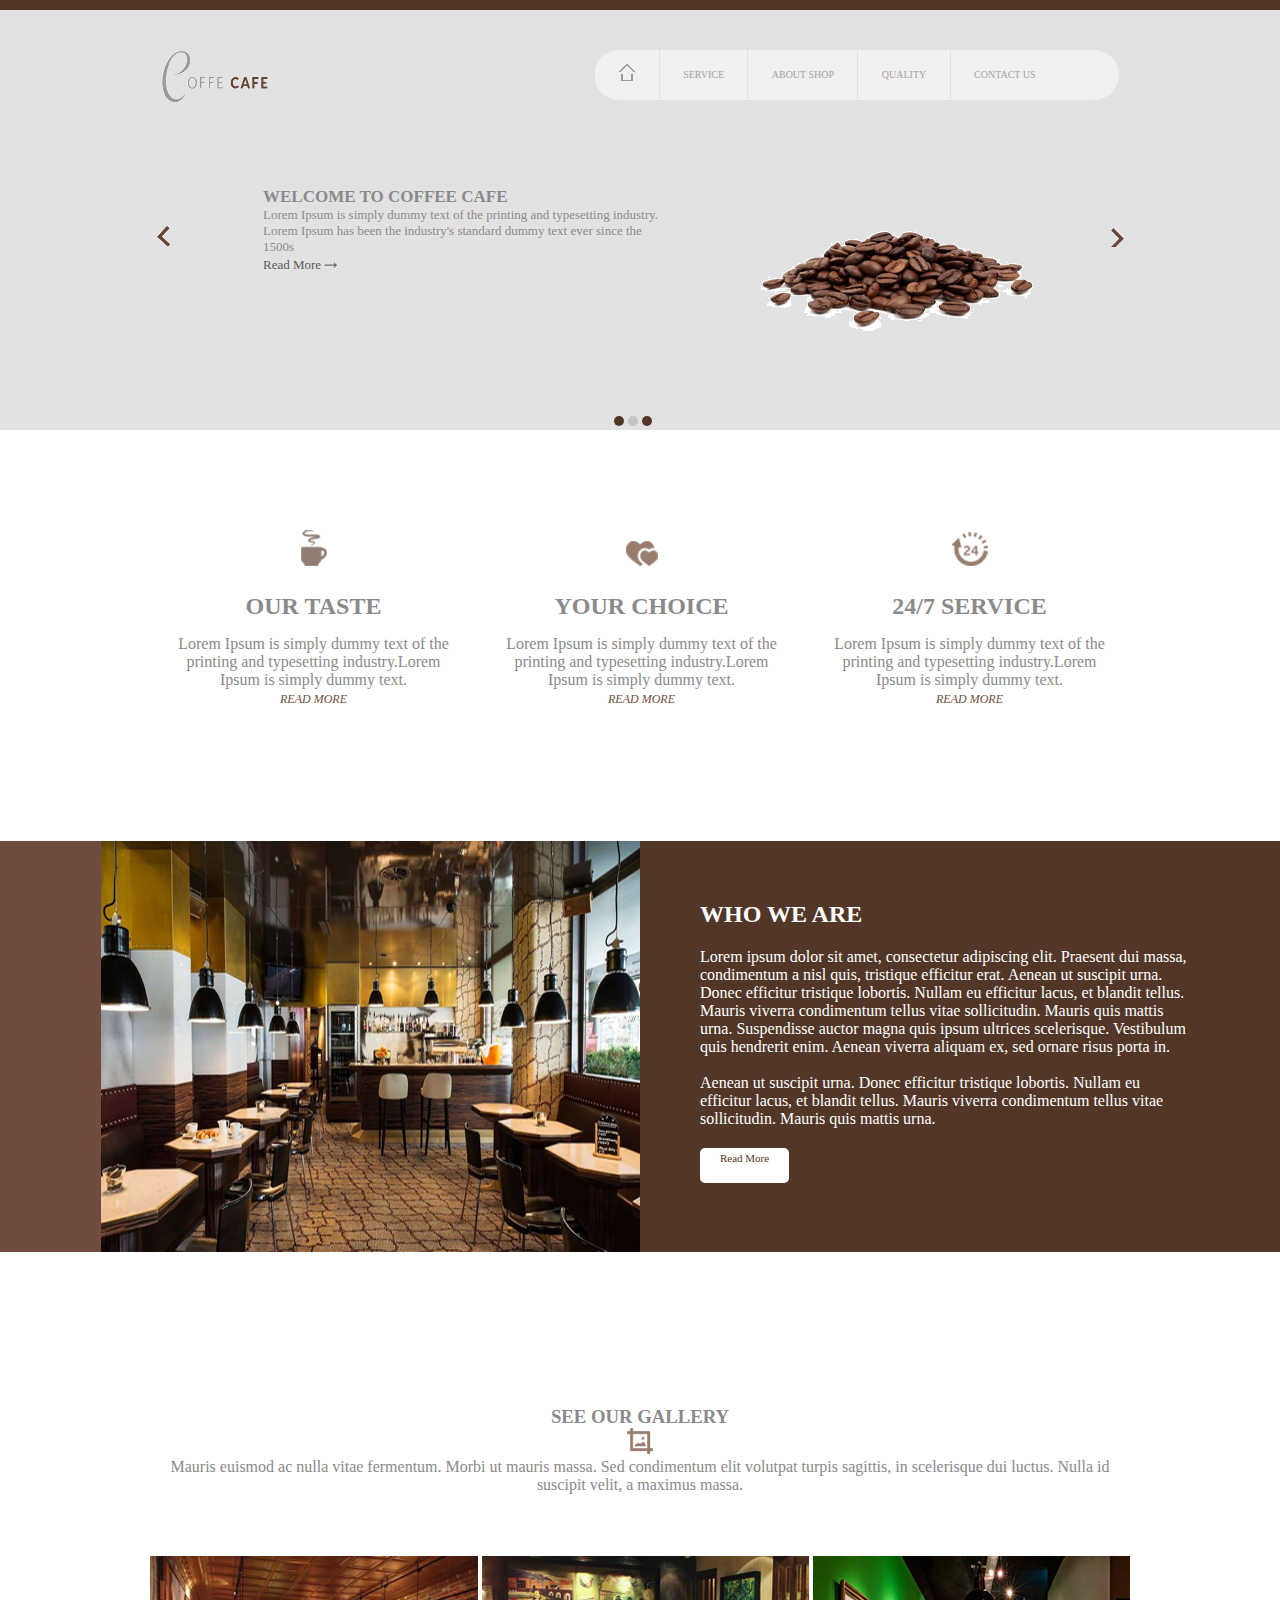
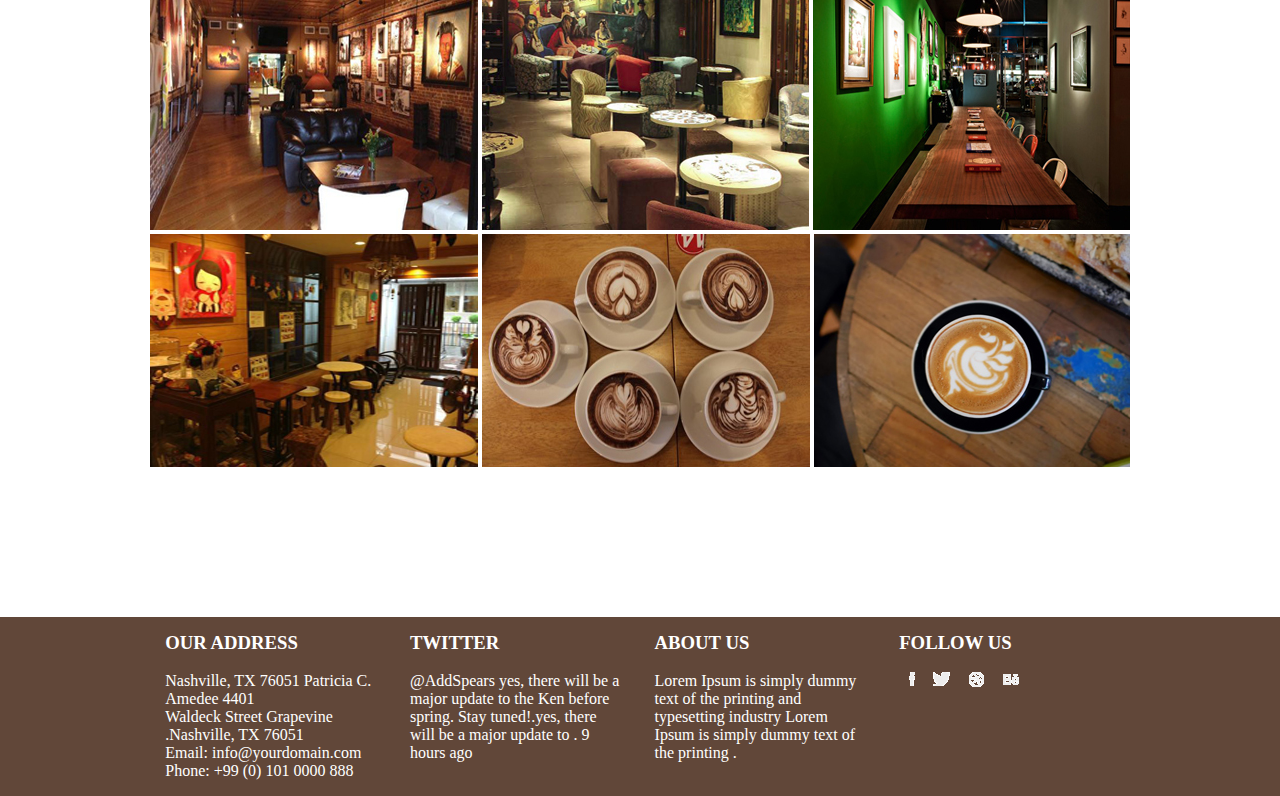
<file: CoffeeShop/index.html>
<!DOCTYPE html>
<html lang="en">
<head>

    <meta name="description" content="">
    <meta name="keywords" content="">
    <meta charset="UTF-8">
    <title>Document</title>
    <link rel="stylesheet" href="css/style.css">

</head>

<body>

    <!-- Color Full Header -->
    <div class="back-header">

        <!-- Wrapper -->
        <div class="wrapper">

            <!-- Front Header -->
            <div class="front-header clearfix">

                <img src="img/coffee-logo.png" alt="Coffee Logo">

                <!-- Buttons Menu -->
                <div class="home-menu clearfix">

                    <ul>
                        <li> <a href="#"><img src="img/home-logo.png"></a> </li>
                        <li> <a href="#">SERVICE</a></li>
                        <li> <a href="#">ABOUT SHOP</a></li>
                        <li> <a href="#">QUALITY</a></li>
                        <li> <a href="#">CONTACT US</a></li>
                    </ul>

                </div>
                <!-- End Buttons Menu -->
                
                <a href="#" class="left-arrow"></a>
                <a href="#" class="right-arrow"></a>
                
                <!-- Text Header -->
                <div class="title-header">

                    <h1>WELCOME TO COFFEE CAFE</h1>

                    <p>Lorem Ipsum is simply dummy text of the printing 
                        and typesetting industry. Lorem Ipsum has been the industry's 
                        standard dummy text ever since the 1500s
                    </p>

                    <a href="#" class="read">Read More <img src="img/read-arrow.png" alt="Read Aroow"></a>

                </div>
                <!-- End Text Header -->

                <img src="img/coffee.png" class="coffee clearfix" alt="Coffee">
                
                <!-- Circles -->
                <div class="circles">
                <div class="color-brown"></div>
                <div class="color-gray"></div>
                <div class="color-brown2"></div>
                </div>
                <!-- End Circles -->

            </div>
            <!-- End Front Header -->

        </div>
        <!-- End Wrapper -->

    </div>
    <!-- End Color Full Header -->

    <!-- Wrapper -->
    <div class="wrapper">

        <!-- Taste Section -->
        <div class="taste">

            <img src="img/coffee-cup.png" alt="Coffee Cup">

            <h2>OUR TASTE</h2>

            <p>Lorem Ipsum is simply dummy text of the printing and typesetting industry.Lorem        
                Ipsum is simply dummy text.
            </p>

            <a href="#"><i>READ MORE</i></a>

        </div>
        <!-- End Taste Section -->
        
        <!-- Choice Section -->
        <div class="choice">

            <img src="img/heart-logo.png" alt="Heart Logo">

            <h2>YOUR CHOICE</h2>

            <p>Lorem Ipsum is simply dummy text of the printing and typesetting industry.Lorem        
                Ipsum is simply dummy text.
            </p>

            <a href="#"><i>READ MORE</i></a>

        </div>
        <!-- End Choice Section -->

        <!-- Service Section -->
        <div class="service">

            <img src="img/day-logo.png" alt="24 Hours Logo">

            <h2>24/7 SERVICE</h2>

            <p>Lorem Ipsum is simply dummy text of the printing and typesetting industry.Lorem        
                Ipsum is simply dummy text.
            </p>

            <a href="#"><i>READ MORE</i></a>

        </div>
        <!-- End Service Section -->

    </div>
    <!-- End Wrapper -->

    <!-- Left Post -->
    <div class="left-post clearfix">
            
            <!-- Left Section -->
            <div class="left clearfix">

                <img src="img/coffee-shop.jpg" alt="Coffee Shop" class="coffee-shop">

            </div>
            <!-- End Left Section -->
        
    </div>
    <!-- End Left Post -->
    
    <!-- Right Post -->
    <div class="right-post clearfix">
        
        <!-- Wrapper -->
        <div class="wrapper">
            
            <!-- Right Section -->
            <div class="right">

                <h2>WHO WE ARE</h2>

                <p>Lorem ipsum dolor sit amet, consectetur adipiscing elit. Praesent dui massa, condimentum a nisl quis, tristique efficitur erat. Aenean ut   suscipit urna. Donec efficitur tristique lobortis. Nullam eu efficitur lacus, et blandit tellus. Mauris viverra condimentum tellus vitae sollicitudin. Mauris quis mattis urna. Suspendisse auctor magna quis ipsum ultrices scelerisque. Vestibulum quis hendrerit enim. Aenean viverra aliquam ex, sed ornare risus porta in.
                <br>
                <br>
                Aenean ut suscipit urna. Donec efficitur tristique lobortis. Nullam eu efficitur lacus, et blandit tellus. Mauris viverra condimentum tellus vitae sollicitudin. Mauris quis mattis urna. 
                </p>
                
                <!-- Button Read -->
                <div class="read-button"><a href="#">Read More</a></div>
                <!-- End Butoon Read -->

            </div>
            <!-- End Right Section -->

        </div>
        <!-- End Wrapper -->

    </div>
    <!-- End Right Post -->

    <!-- Wrapper -->
    <div class="wrapper">

        <!-- Gallery -->
        <div class="gallery">

            <!-- Title Gallery -->
            <div class="title-gallery">

                <h3>SEE OUR GALLERY</h3>

                <img src="img/gallery-icon.png" alt="Gallery Icon">

                <p>Mauris euismod ac nulla vitae fermentum. Morbi ut mauris massa. Sed condimentum elit volutpat turpis sagittis, in scelerisque dui luctus. Nulla id suscipit velit, a maximus massa.</p>

            </div>
            <!-- End Title Gallery -->

            <!-- Photos Gallery -->
            <div class="photos-gallery">

                <img src="img/coffee-gallery1.jpg" alt="Coffee Gallery" class="photo1">
                <img src="img/coffee-gallery2.jpg" alt="Coffee Gallery" class="photo2">
                <img src="img/coffee-gallery3.jpg" alt="Coffee Gallery" class="photo3">
                <img src="img/coffee-gallery4.jpg" alt="Coffee Gallery" class="photo4">
                <img src="img/coffee-gallery5.jpg" alt="Coffee Gallery" class="photo5">
                <img src="img/coffee-gallery6.jpg" alt="Coffee Gallery" class="photo6"> 

            </div>
            <!-- End Photos Gallery -->

        </div>
        <!-- End Gallery -->

    </div>
    <!-- End Wrapper -->

    <!-- Back Footer -->
    <div class="back-footer">

        <!-- Wrapper -->
        <div class="wrapper">
                
                <!-- Part   Footer -->
                <div class="part-footer">
                    <h3>OUR ADDRESS</h3>
                    <br>
                    <p>Nashville, TX 76051 Patricia C. Amedee 4401
                    <br> 
                    Waldeck Street Grapevine .Nashville, TX 76051
                    <br>
                    Email: info@yourdomain.com
                    <br>
                    Phone: +99 (0) 101 0000 888</p>
                </div>
                <!-- End Part Footer -->

                <!-- Part   Footer -->              
                <div class="part-footer">
                    <h3>TWITTER</h3>
                    <br>
                    <p>  @AddSpears  yes, there will be a major update to 
                    the Ken before spring. Stay tuned!.yes, there will 
                    be a major update to . 
                    9 hours ago</p>
                </div>
                <!-- End Part Footer -->

                <!-- Part   Footer -->
                <div class="part-footer">
                    <h3>ABOUT US</h3>
                    <br>
                    <p>Lorem Ipsum is simply dummy text of 
                    the printing and typesetting industry
                    Lorem Ipsum is simply dummy text 
                    of the printing .</p>
                </div>
                <!-- End Part Footer -->

                <!-- Part   Footer -->
                <div class="part-footer">
                    <h3>FOLLOW US</h3>
                    <br>
                    <a href="#"><img src="img/face-logo.png" alt="Facebook Logo"></a>
                    <a href="#"><img src="img/twitter-logo.png" alt="Twitter Logo"></a>
                    <a href="#"><img src="img/behance-logo1.png" alt="Behance Logo"></a>
                    <a href="#"><img src="img/behance-logo2.png" alt="Behance Logo"></a>
                </div>
                <!-- End Part Footer -->

 
        </div>
        <!-- End Wrapper -->

    </div>
    <!-- End Back Footer -->

</body>
</html>
</file>
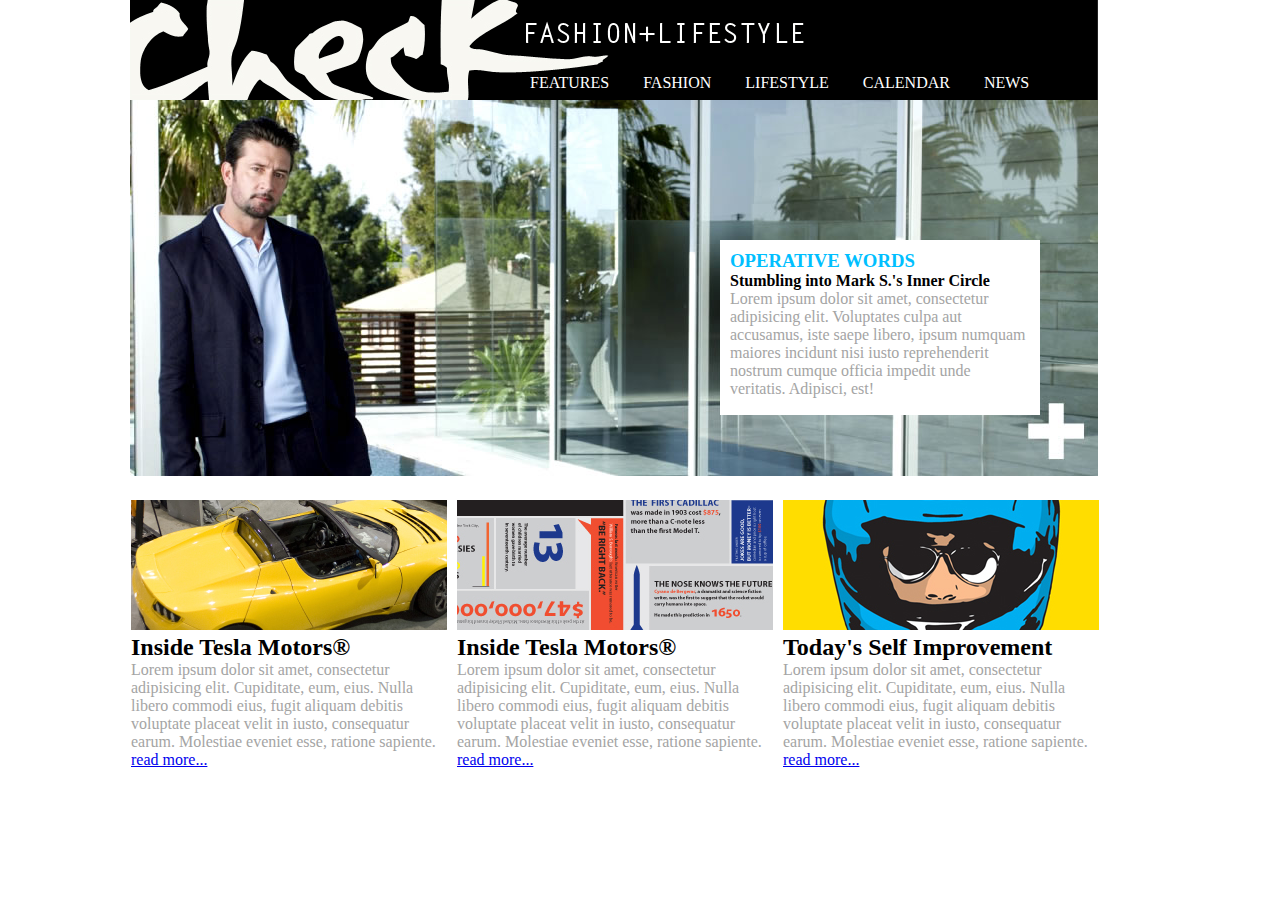
<file: Practica #2 Sass/index.html>
<!DOCTYPE html>
<html lang="en">

<head>

    <meta name="description" content="">
    <meta name="keywords" content="">
	<meta charset="UTF-8">
	<title>Document</title>
	<link rel="stylesheet" href="sass/main.css">

</head>

<!-- Body -->
<body>

	<!-- Wrapper -->
	<div class="wrapper clearFix">

		<!-- Header -->
		<div class="header">
		<img src="img/banner.gif" alt="Banner Check">
		<ul>
			<li><a href="#" class="menu">FEATURES</a></li>
			<li><a href="#" class="menu">FASHION</a></li>
			<li><a href="#" class="menu">LIFESTYLE</a></li>
			<li><a href="#" class="menu">CALENDAR</a></li>
			<li><a href="#" class="menu">NEWS</a></li>
		</ul>
	
		</div>

		<!-- Main -->
		<div class="main">
			<div class="post">
				<img src="img/main.jpg" alt="Main Imagen">
				<div class="box">
					<h3>OPERATIVE WORDS</h3>
					<h4>Stumbling into Mark S.'s Inner Circle</h4>
					<p>Lorem ipsum dolor sit amet, consectetur adipisicing elit. Voluptates culpa aut accusamus, iste saepe libero, ipsum numquam maiores incidunt nisi iusto reprehenderit nostrum cumque officia impedit unde veritatis. Adipisci, est!</p>
				</div>
			</div>
			<div class="subPost">
				<img src="img/car.jpg" alt="Yellow Car">
				<h2>Inside Tesla Motors®</h2>
				<p>Lorem ipsum dolor sit amet, consectetur adipisicing elit. Cupiditate, eum, eius. Nulla libero commodi eius, fugit aliquam debitis voluptate placeat velit in iusto, consequatur earum. Molestiae eveniet esse, ratione sapiente.</p>
				<a href="#">read more...</a>
			</div>
			<div class="subPost">
				<img src="img/data_addict.jpg" alt="Data">
				<h2>Inside Tesla Motors®</h2>
				<p>Lorem ipsum dolor sit amet, consectetur adipisicing elit. Cupiditate, eum, eius. Nulla libero commodi eius, fugit aliquam debitis voluptate placeat velit in iusto, consequatur earum. Molestiae eveniet esse, ratione sapiente.</p>
				<a href="#">read more...</a>
			</div>
			<div class="subPost">
				<img src="img/helmet.jpg" alt="Helmet">
				<h2>Today's Self Improvement</h2>
				<p>Lorem ipsum dolor sit amet, consectetur adipisicing elit. Cupiditate, eum, eius. Nulla libero commodi eius, fugit aliquam debitis voluptate placeat velit in iusto, consequatur earum. Molestiae eveniet esse, ratione sapiente.</p>
				<a href="#">read more...</a>
			</div>
		</div>
	</div>
	
</body>

</html>
</file>
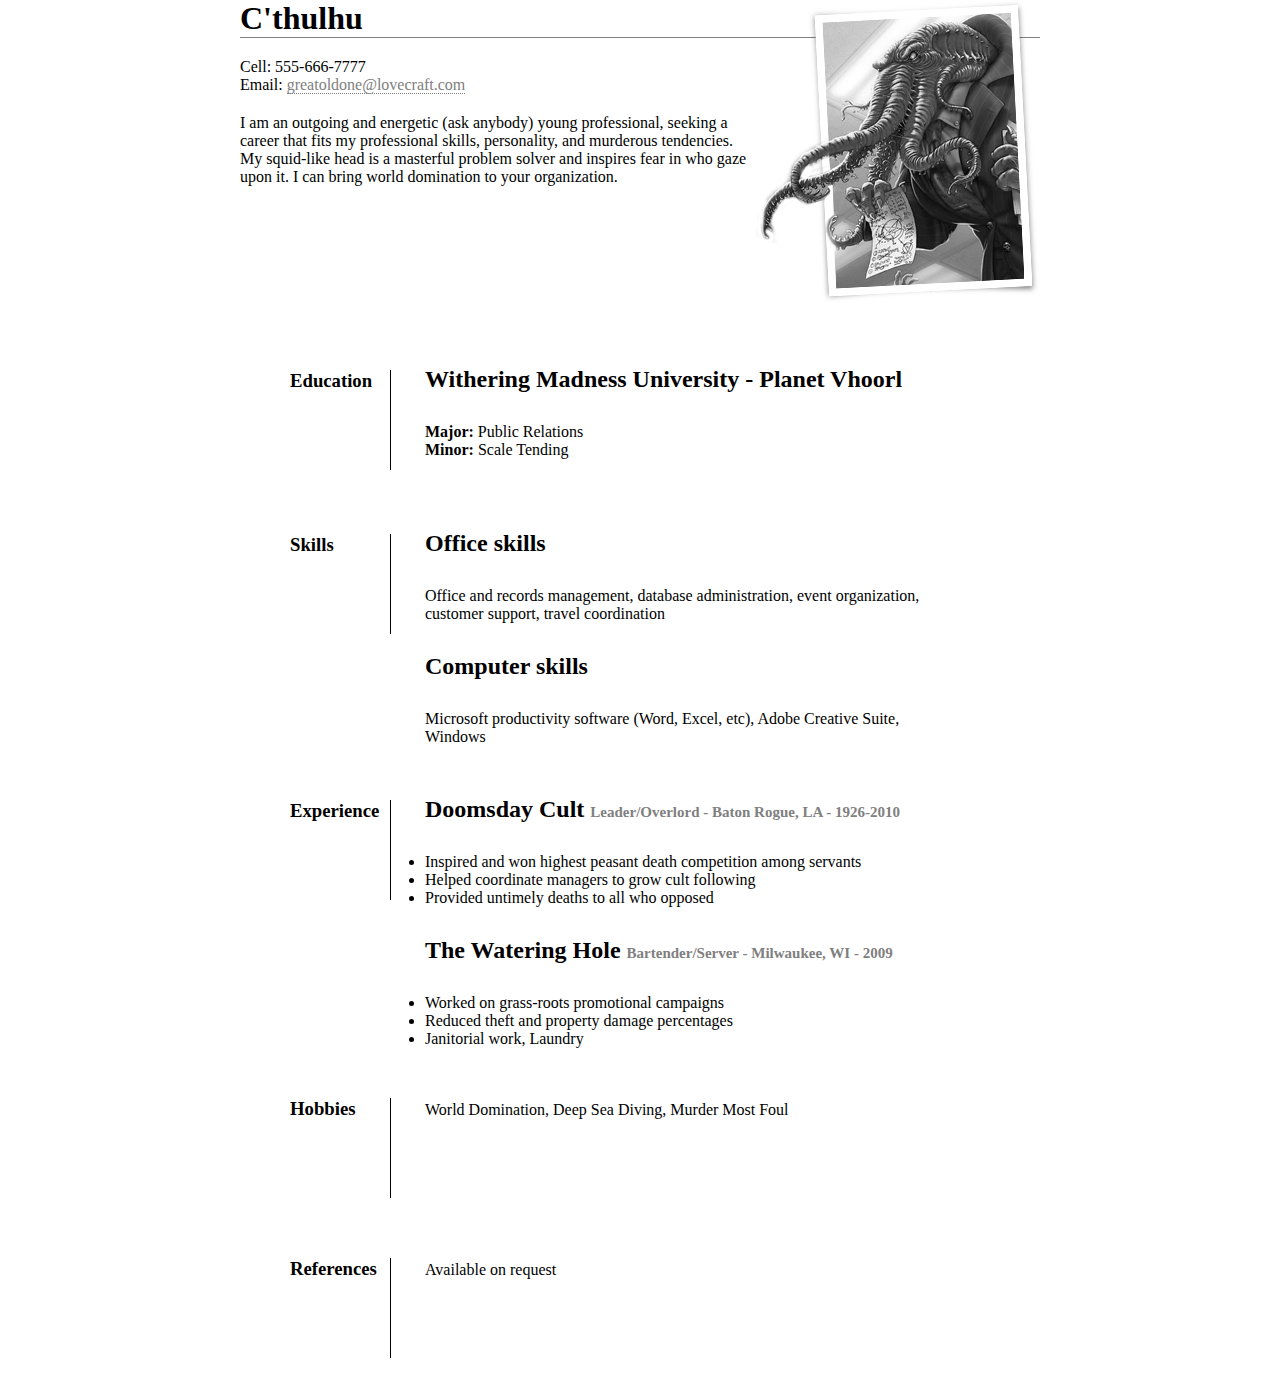
<file: primerPractica/index.html>
<!DOCTYPE html PUBLIC "-//W3C//DTD XHTML 1.0 Strict//EN"
"http://www.w3.org/TR/xhtml1/DTD/xhtml1-strict.dtd">

<html xmlns="http://www.w3.org/1999/xhtml" xml:lang="en" lang="en">

<head>
     <meta http-equiv="Content-Type" content="text/html; charset=utf-8"/>

     <title>One Page Resume</title>

     <link rel="stylesheet" type="text/css" href="css/style.css" media="all">
</head>

<body>

    <!-- Wrapper -->
    <div class="wrapper clearFix">

        <img src="img/trompa.png" alt="Photo of Cthulu" id="pic" />
        
        <!-- Contact-info -->
        <div id="contact-info">

            <h1 class="titulo-Cthulu">C'thulhu</h1>

            <p class="info">
                Cell: <span class="tel">555-666-7777</span><br />
                Email: <a class="email" href="mailto:greatoldone@lovecraft.com">greatoldone@lovecraft.com</a>

            </p>

        </div>
        <!-- End Contact-info -->

        <!-- objective -->
        <div id="objective">

            <p>
                I am an outgoing and energetic (ask anybody) young professional, seeking a
                career that fits my professional skills, personality, and murderous tendencies.
                My squid-like head is a masterful problem solver and inspires fear in who gaze upon it.
                I can bring world domination to your organization.
            </p>

        </div>
        <!-- End objective -->
        
        <!-- Start post -->
        <div class="post">

            <!-- Titulos -->
            <span class="titulos">

                <h3>Education</h3>

            </span>

                <!-- Posts -->
                <span class="posts">

                    <h2>Withering Madness University - Planet Vhoorl</h2>

                    <p><strong>Major:</strong> Public Relations<br/>

                    <strong>Minor:</strong> Scale Tending</p>

                </span>
            
            <!-- Titulos -->
            <span class="titulos">

                <h3>Skills</h3>

            </span>
                
                <!-- Posts -->
                <span class="posts">

                    <h2>Office skills</h2>

                    <p>Office and records management, database administration, event organization, customer support, travel coordination</p>

                    <h2>Computer skills</h2>

                    <p>Microsoft productivity software (Word, Excel, etc), Adobe Creative Suite, Windows</p>

                </span>
            
            
            <!-- Titulos -->
            <span class="titulos">

                <h3>Experience</h3>

            </span>
                
                <!-- Posts -->
                <span class="posts">

                        <h2>Doomsday Cult <span class="subTitles">Leader/Overlord - Baton Rogue, LA - 1926-2010</span></h2>

                    <ul>

                        <li>Inspired and won highest peasant death competition among servants</li>
                        <li>Helped coordinate managers to grow cult following</li>
                        <li>Provided untimely deaths to all who opposed</li>

                    </ul>

                    <h2>The Watering Hole <span class="subTitles">Bartender/Server - Milwaukee, WI - 2009</span></h2>

                    <ul>

                        <li>Worked on grass-roots promotional campaigns</li>
                        <li>Reduced theft and property damage percentages</li>
                        <li>Janitorial work, Laundry</li>

                    </ul>

                </span>
            
            <!-- Titulos -->
            <span class="titulos">

                <h3>Hobbies</h3>

            </span>
                
                <!-- Posts -->
                <span class="posts">World Domination, Deep Sea Diving, Murder Most Foul</span>
            
            <!-- Titulos -->
            <span class="titulos">

                <h3>References</h3>

            </span>    
                
                <!-- Posts -->
                <span class="posts">Available on request</span>

        </div>
        <!-- End Post -->


    </div>
    <!-- End Wrapper -->

</body>

</html>
</file>
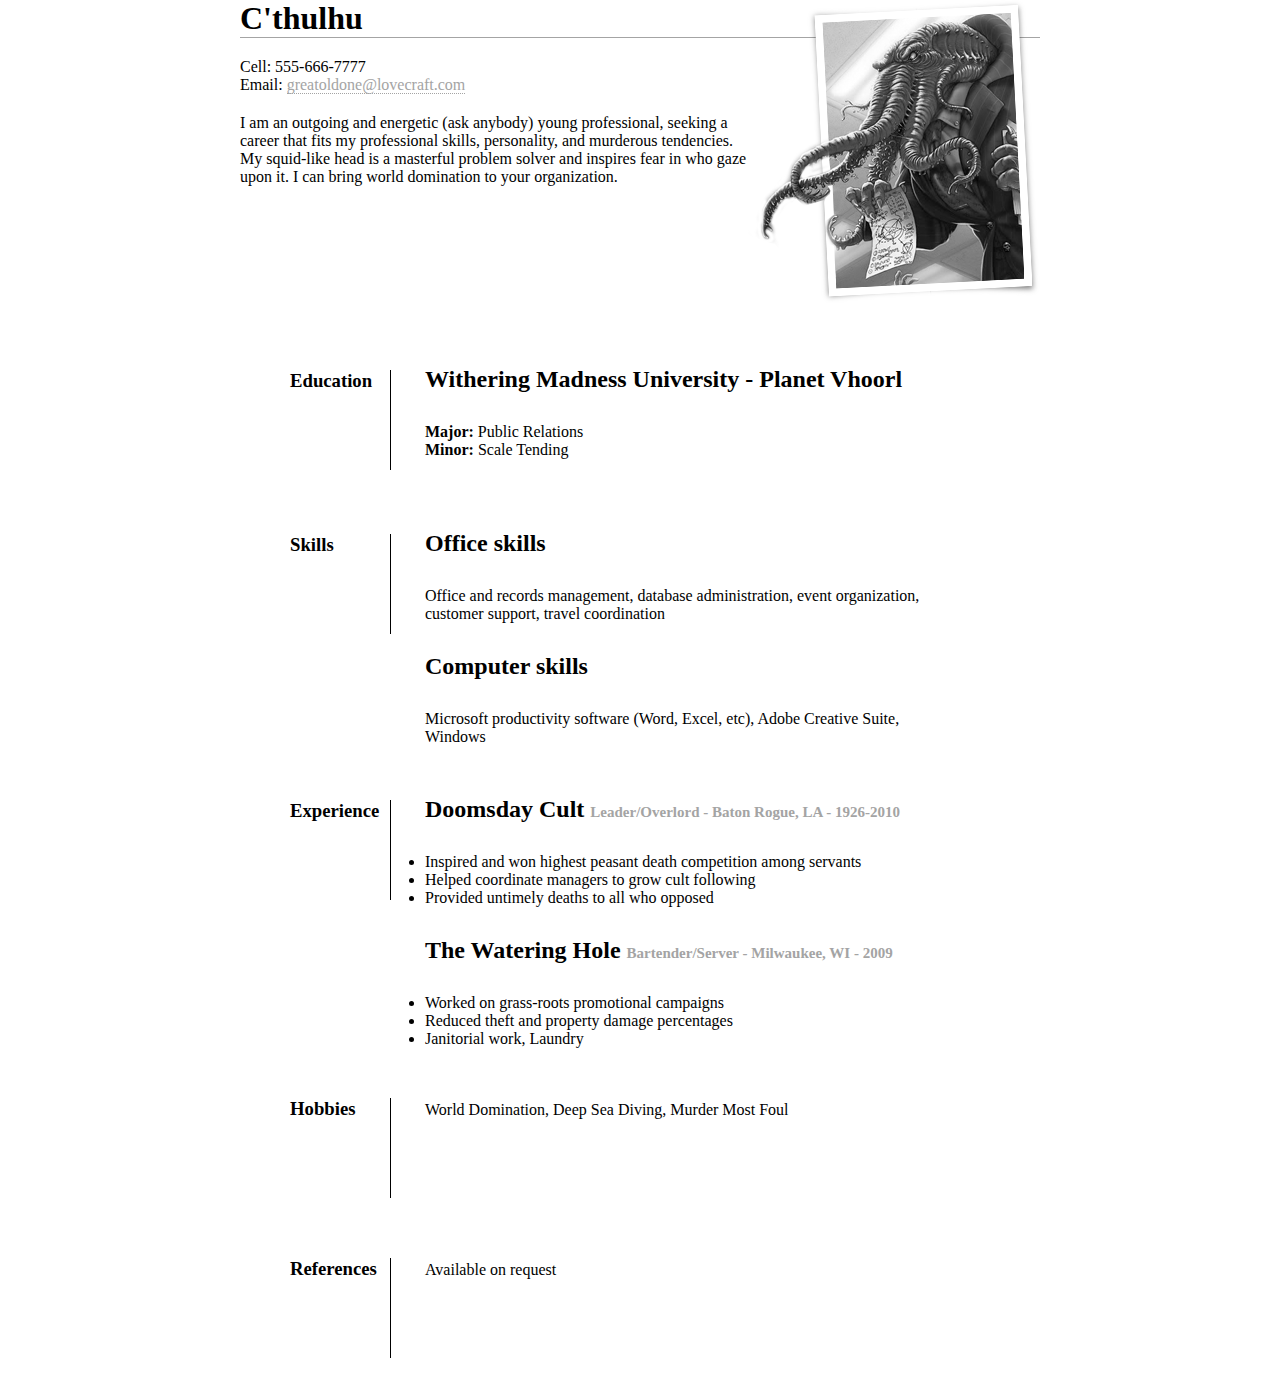
<file: version_sass/index.html>
<!DOCTYPE html PUBLIC "-//W3C//DTD XHTML 1.0 Strict//EN"
"http://www.w3.org/TR/xhtml1/DTD/xhtml1-strict.dtd">

<html xmlns="http://www.w3.org/1999/xhtml" xml:lang="en" lang="en">

<head>
     <meta http-equiv="Content-Type" content="text/html; charset=utf-8"/>

     <title>One Page Resume</title>

     <link rel="stylesheet" type="text/css" href="sass/main.css" media="all">
</head>

<body>

    <!-- Wrapper -->
    <div class="wrapper clearFix">

        <img src="img/trompa.png" alt="Photo of Cthulu" id="pic" />
        
        <!-- Contact-info -->
        <div id="contact-info">

            <h1 class="titulo-Cthulu">C'thulhu</h1>

            <p class="info">
                Cell: <span class="tel">555-666-7777</span><br />
                Email: <a class="email" href="mailto:greatoldone@lovecraft.com">greatoldone@lovecraft.com</a>

            </p>

        </div>
        <!-- End Contact-info -->

        <!-- objective -->
        <div id="objective">

            <p>
                I am an outgoing and energetic (ask anybody) young professional, seeking a
                career that fits my professional skills, personality, and murderous tendencies.
                My squid-like head is a masterful problem solver and inspires fear in who gaze upon it.
                I can bring world domination to your organization.
            </p>

        </div>
        <!-- End objective -->
        
        <!-- Start post -->
        <div class="post">

            <!-- Titulos -->
            <span class="titulos">

                <h3>Education</h3>

            </span>

                <!-- Posts -->
                <span class="posts">

                    <h2>Withering Madness University - Planet Vhoorl</h2>

                    <p><strong>Major:</strong> Public Relations<br/>

                    <strong>Minor:</strong> Scale Tending</p>

                </span>
            
            <!-- Titulos -->
            <span class="titulos">

                <h3>Skills</h3>

            </span>
                
                <!-- Posts -->
                <span class="posts">

                    <h2>Office skills</h2>

                    <p>Office and records management, database administration, event organization, customer support, travel coordination</p>

                    <h2>Computer skills</h2>

                    <p>Microsoft productivity software (Word, Excel, etc), Adobe Creative Suite, Windows</p>

                </span>
            
            
            <!-- Titulos -->
            <span class="titulos">

                <h3>Experience</h3>

            </span>
                
                <!-- Posts -->
                <span class="posts">

                        <h2>Doomsday Cult <span class="subTitles">Leader/Overlord - Baton Rogue, LA - 1926-2010</span></h2>

                    <ul>

                        <li>Inspired and won highest peasant death competition among servants</li>
                        <li>Helped coordinate managers to grow cult following</li>
                        <li>Provided untimely deaths to all who opposed</li>

                    </ul>

                    <h2>The Watering Hole <span class="subTitles">Bartender/Server - Milwaukee, WI - 2009</span></h2>

                    <ul>

                        <li>Worked on grass-roots promotional campaigns</li>
                        <li>Reduced theft and property damage percentages</li>
                        <li>Janitorial work, Laundry</li>

                    </ul>

                </span>
            
            <!-- Titulos -->
            <span class="titulos">

                <h3>Hobbies</h3>

            </span>
                
                <!-- Posts -->
                <span class="posts">World Domination, Deep Sea Diving, Murder Most Foul</span>
            
            <!-- Titulos -->
            <span class="titulos">

                <h3>References</h3>

            </span>    
                
                <!-- Posts -->
                <span class="posts">Available on request</span>

        </div>
        <!-- End Post -->


    </div>
    <!-- End Wrapper -->

</body>

</html>
</file>
<file: CoffeeShop/css/style.css>
* {
  margin: 0;
  padding: 0; }

.clearfix:after {
  visibility: hidden;
  display: block;
  content: " ";
  clear: both;
  height: 0; }

.wrapper {
  margin: 0 auto;
  width: 61.25em; }

ul {
  list-style: none;
  display: flex; }

li {
  padding: 0.875em;
  border-left: 0.0625em solid #e0e0e0; }

a {
  text-decoration: none;
  color: #a4a3a3;
  padding: 0.9375em;
  font-size: 0.625em; }

.back-header {
  background-color: #e2e2e2;
  border-top: 0.625em solid #523728; }

.front-header {
  padding: 2.5em 0.6875em 1.5625em;
  height: 22.1875em;
  position: relative; }

.home-menu {
  width: 32.8125em;
  background-color: #f1f0f0;
  height: 3.125em;
  border-radius: 2.125em;
  float: right;
  text-align: center; }

.left-post {
  height: 25.6875em;
  background-color: #704c40;
  display: inline-block;
  width: 50%; }

.left {
  float: right; }

.right-post {
  height: 25.6875em;
  background-color: #523728;
  display: inline-block;
  width: 50%;
  float: right;
  color: #fff;
  font-family: Myriad Pro, sans serif;
  position: relative; }

.photos-gallery {
  height: 31.9375em;
  padding-bottom: 9.375em; }

.back-footer {
  background-color: #614739; }

.left-arrow {
  background: url(../img/left-arrow.png) no-repeat;
  position: relative;
  top: 140px;
  right: 111px; }

.read {
  color: #5c5a5a;
  font-size: 0.8125em;
  padding: 0; }

.coffee {
  float: right;
  position: absolute;
  width: 19.125em;
  bottom: 5em;
  right: 5em; }

.right-arrow {
  background: url(../img/right-arrow.png) no-repeat;
  position: absolute;
  top: 218px;
  right: 0; }

.circles {
  width: 50em;
  bottom: 0;
  left: 29em;
  position: absolute; }

.color-brown {
  background-color: #523728;
  width: 0.625em;
  height: 0.625em;
  border-radius: 50%;
  display: inline-block; }

.color-brown2 {
  background-color: #523728;
  width: 0.625em;
  height: 0.625em;
  border-radius: 50%;
  display: inline-block; }

.color-gray {
  background-color: #c4c4c4;
  width: 0.625em;
  height: 0.625em;
  border-radius: 50%;
  display: inline-block; }

.coffee-shop {
  width: 33.6875em; }

.photo1, .photo4, .photo5 {
  width: 20.5em; }

.photo2 {
  width: 20.4375em; }

.photo3 {
  width: 19.8125em; }

.photo6 {
  width: 19.75em; }

.title-header {
  color: #8b8a8b;
  font-family: Myriad Pro, sans serif;
  width: 25.625em;
  height: 6.375em;
  display: inline-block;
  position: relative;
  top: 5em;
  left: 6.375em; }
  .title-header h1 {
    font-size: 1.0625em; }
  .title-header p {
    font-size: 0.8125em; }

.taste, .choice, .service {
  width: 17.9375em;
  display: inline-block;
  height: 18.75em;
  text-align: center;
  margin: 6.25em 1.0625em 0 1.25em; }
  .taste h2, .taste p, .choice h2, .choice p, .service h2, .service p {
    margin-top: 0.9575em;
    color: #8b8a8b;
    font-family: Myriad Pro, sans serif; }
  .taste a, .choice a, .service a {
    margin-top: 0.9575em;
    color: #6e4f40;
    padding: 0;
    font-size: 0.75em; }

.right {
  width: 30.625em;
  padding: 3.75em;
  position: absolute;
  left: 0; }
  .right p {
    padding: 1.25em 0; }

.read-button {
  width: 5.5625em;
  height: 2.1875em;
  background-color: #fff;
  border-radius: 0.3125em;
  text-align: center; }
  .read-button a {
    color: #523728;
    font-size: 0.6875em;
    font-family: Myriad Pro, sans serif; }

.title-gallery {
  height: 9.375em;
  text-align: center;
  padding-top: 9.375em; }
  .title-gallery h3, .title-gallery p {
    font-family: Myriad Pro, sans serif;
    color: #8b8a8b; }

.part-footer {
  width: 13.125em;
  color: #fff;
  padding: 0.9575em;
  display: inline-table; }
  .part-footer p, .part-footer h3 {
    font-family: Myriad Pro, sans serif; }

/*# sourceMappingURL=style.css.map */
</file>
<file: Practica #2 Sass/sass/main.css>
* {
  margin: 0;
  padding: 0; }

.clearFix:after {
  visibility: hidden;
  display: block;
  font-size: 0;
  content: " ";
  clear: both;
  height: 0; }

.clearFix {
  display: block; }

ul {
  position: relative;
  left: 400px;
  bottom: 30px; }

li {
  display: inline-block; }

h3 {
  color: #00BFFF; }

p {
  color: #A4A4A4; }

.wrapper {
  margin: 0 auto;
  width: 1020px; }

.header {
  height: 100px; }

.menu {
  text-decoration: none;
  color: #fff;
  padding-right: 30px; }

.box {
  height: 155px;
  width: 300px;
  background-color: #fff;
  display: inline-block;
  position: relative;
  left: 590px;
  bottom: 240px;
  padding: 10px; }

.post {
  height: 400px; }

.subPost {
  width: 320px;
  height: 324px;
  display: inline-block;
  margin: 0 1px; }

/*# sourceMappingURL=main.css.map */
</file>
<file: version_sass/sass/main.css>
* {
  margin: 0;
  padding: 0; }

.clearFix:after {
  visibility: hidden;
  display: block;
  font-size: 0;
  content: " ";
  clear: both;
  height: 0; }

.clearFix {
  display: block; }

.wrapper {
  margin: 0 auto;
  width: 800px; }

h2 {
  margin: 30px 0 30px 0; }

a {
  color: #A4A4A4;
  text-decoration: none;
  border-bottom: 1px dotted #A4A4A4; }

img {
  float: right; }

h1 {
  border-bottom: 1px solid #A4A4A4; }

.info {
  margin: 20px 0 20px 0; }

.post {
  margin: 150px 50px 0 50px; }

.titulos {
  display: inline-block;
  border-right: 1px solid black;
  height: 100px;
  width: 100px;
  margin: 30px 0 30px 0; }

.posts {
  display: inline-table;
  padding-left: 30px;
  width: 500px;
  margin-bottom: 20px; }

.subTitles {
  font-size: 15px;
  color: #A4A4A4; }

/*# sourceMappingURL=main.css.map */
</file>
<file: primerPractica/css/style.css>
/*Reset*/
*{
    margin: 0;
    padding: 0;
}
/*End Reset*/

/*Helper Class*/
.clearFix:after{
    visibility: hidden;
    display: block;
    font-size: 0;
    content: " ";
    clear: both;
    height: 0;
}

.clearFix{
    display: block;
}
/*End Helper Class*/

/*wrapper*/
.wrapper{
	margin: 0 auto;
	width: 800px;
}
/*End wrapper*/

/*contact-info*/
h1{
	border-bottom: 1px solid gray;
}

.info {
	margin: 20px 0 20px 0;
}

a {
	color: gray;
	text-decoration: none;
    border-bottom: 1px dotted gray;
}

img {
	float: right;
}

/*Post*/

.post {
    margin: 150px 50px 0 50px;
}

h2 {
    margin: 30px 0 30px 0;
}

.titulos {
    display: inline-block;
    border-right: 1px solid black;
    height: 100px;
    width: 100px;
    margin: 30px 0 30px 0;
}

.posts {
    display: inline-table;
    padding-left: 30px;
    width: 500px;
    margin-bottom: 20px; 
}

.subTitles {
    font-size: 15px;
    color: gray;
}
</file>
